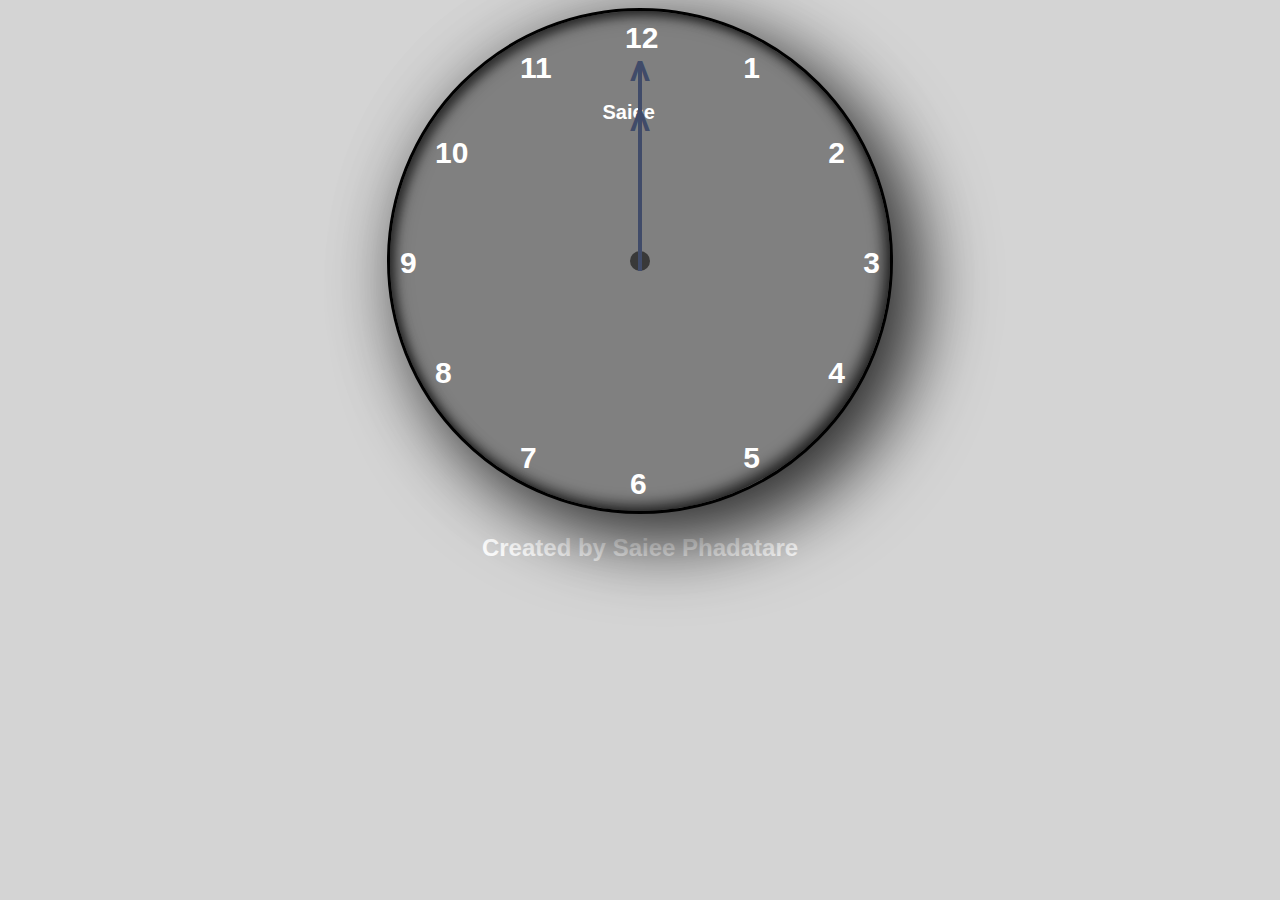
<file: index.html>
<html lang="en">
<head>
    <meta charset="UTF-8">
    <meta name="viewport" content="width=device-width, initial-scale=1.0">
    <title>Clock</title>
    <link rel="stylesheet" href="clock.css">
</head>
<body>
    <div class="clock-dial">
        <div class="point"></div>
        <div class="hour hour-1">1</div>
        <div class="hour hour-2">2</div>
        <div class="hour hour-3">3</div>
        <div class="hour hour-4">4</div>
        <div class="hour hour-5">5</div>
        <div class="hour hour-6">6</div>
        <div class="hour hour-7">7</div>
        <div class="hour hour-8">8</div>
        <div class="hour hour-9">9</div>
        <div class="hour hour-10">10</div>
        <div class="hour hour-11">11</div>
        <div class="hour hour-12">12</div>
        <div class="brand">Saiee</div>
        <div class="minute-hand-wrapper" id="minute-hand">
            <div class="minute-hand">
                <div class="hand"></div>
                <div class="arrow">V</div>
            </div>
        </div>
        <div class="hour-hand-wrapper" id="hour-hand">
            <div class="hour-hand">
                <div class="hand"></div>
                <div class="arrow">V</div>
            </div>
        </div>
        <div class="second-hand-wrapper" id="second-hand">
            <div class="second-hand">
                <div class="hand"></div>
            </div>
        </div>
    </div>
    <script src="clock.js"></script>

    <div class="me"> 
         <h2>Created by Saiee Phadatare</h2>
        </div>
</body>
</html>
</file>
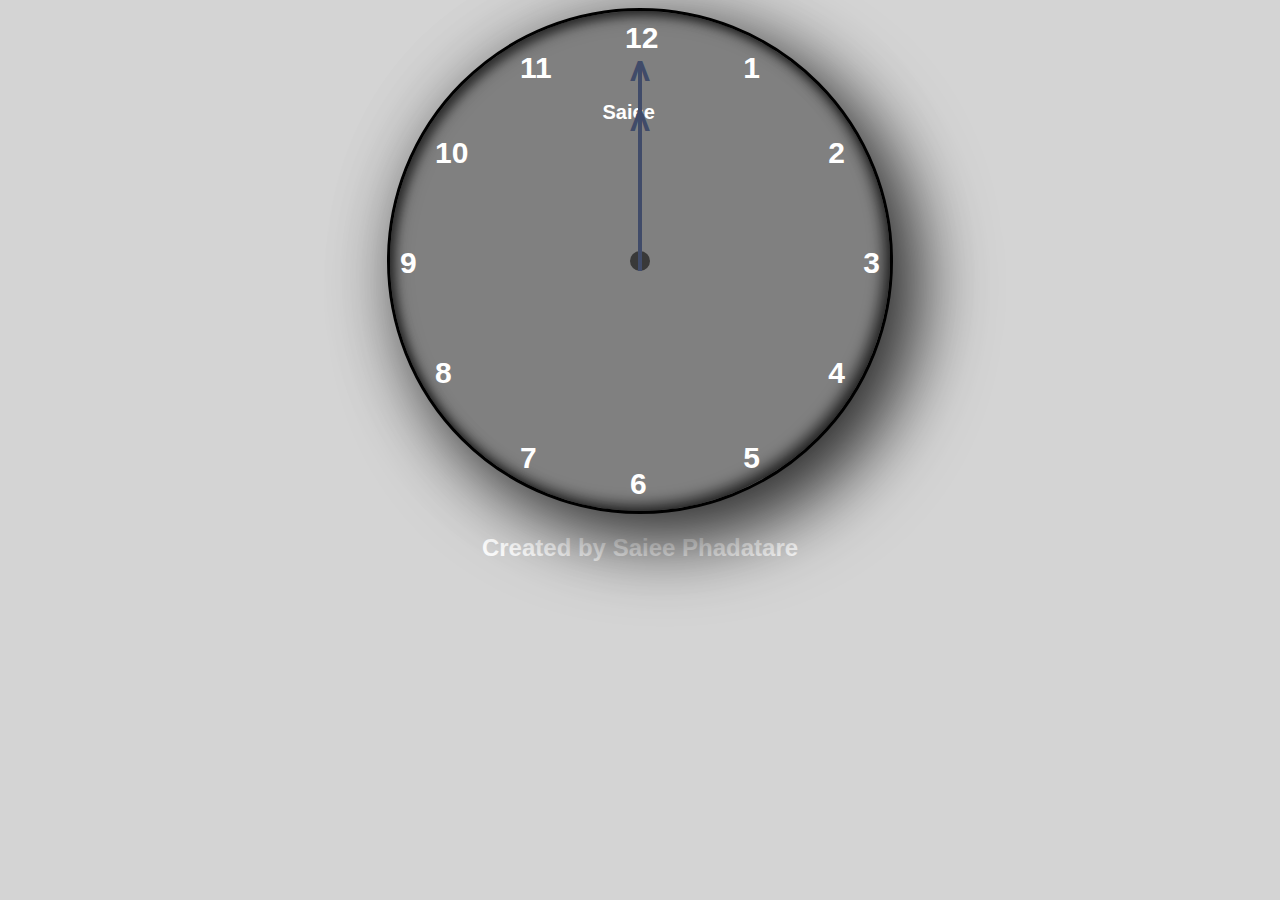
<file: clock.html>
<html lang="en">
<head>
    <meta charset="UTF-8">
    <meta name="viewport" content="width=device-width, initial-scale=1.0">
    <title>Clock</title>
    <link rel="stylesheet" href="clock.css">
</head>
<body>
    <div class="clock-dial">
        <div class="point"></div>
        <div class="hour hour-1">1</div>
        <div class="hour hour-2">2</div>
        <div class="hour hour-3">3</div>
        <div class="hour hour-4">4</div>
        <div class="hour hour-5">5</div>
        <div class="hour hour-6">6</div>
        <div class="hour hour-7">7</div>
        <div class="hour hour-8">8</div>
        <div class="hour hour-9">9</div>
        <div class="hour hour-10">10</div>
        <div class="hour hour-11">11</div>
        <div class="hour hour-12">12</div>
        <div class="brand">Saiee</div>
        <div class="minute-hand-wrapper" id="minute-hand">
            <div class="minute-hand">
                <div class="hand"></div>
                <div class="arrow">V</div>
            </div>
        </div>
        <div class="hour-hand-wrapper" id="hour-hand">
            <div class="hour-hand">
                <div class="hand"></div>
                <div class="arrow">V</div>
            </div>
        </div>
        <div class="second-hand-wrapper" id="second-hand">
            <div class="second-hand">
                <div class="hand"></div>
            </div>
        </div>
    </div>
    <script src="clock.js"></script>

    <div class="me"> 
         <h2>Created by Saiee Phadatare</h2>
        </div>
</body>
</html>
</file>
<file: clock.css>
body{
    font-family: Arial, Helvetica, sans-serif;
    background-color: rgb(212, 212, 212);
    color: #fff;
}

.clock-dial{
    width: 500px;
    height: 500px;
    border-radius: 50%;
    margin:  auto;
    position: relative;
    background-color: gray;
    border: 3px solid black;
    box-shadow: 25px 25px 75px rgba(0,0,0,0.75),
    10px 10px 70px rgba(0,0,0,0.25),
    inset 5px 5px 10px rgba(0,0,0,0.5),
    inset 5px 5px 20px rgba(0,0,0,0.2),
    inset -5px -5px 15px rgba(0,0,0,0.75);
}

.point{
    width: 20px;
    height: 20px;
    background-color: rgba(34, 34, 34, 0.75);
    border-radius: 50%;
    position: absolute;
    top: 240px;
    left: 240px;
}

.hour{
    font-size: 30px;
    font-weight: bold;
    position: absolute;
}

.hour-1{
    top: 40px;
    right: 130px;
}

.hour-2{
    top: 125px;
    right: 45px;
}

.hour-3{
    top: 235px;
    right: 10px;
}

.hour-4{
    top: 345px;
    right: 45px;
}

.hour-5{
    top: 430px;
    right: 130px;
}

.hour-6{
    bottom: 10px;
    left: 240px;
}

.hour-7{
    top: 430px;
    left: 130px;
}

.hour-8{
    top: 345px;
    left: 45px;
}

.hour-9{
    top: 235px;
    left: 10px;
}

.hour-10{
    top: 125px;
    left: 45px;
}

.hour-11{
    top: 40px;
    left: 130px;
}

.hour-12{
    top: 10px;
    left: 235px;
}

.brand{
    font-size: 20px;
    font-weight: bold;
    position: absolute;
    top: 90px;
    left: 42.5%;
}

.minute-hand-wrapper{
    width: 400px;
    height: 400px;
    position: absolute;
    top: 50px;
    left: 50px;
    border-radius: 50%;
}

.minute-hand{
    position: relative;
}

.minute-hand .hand{
    width: 4px;
    height: 190px;
    background-color: #404b69;
    position: absolute;
    left: 198px;
}

.minute-hand .arrow{
    font-size: 30px;
    font-weight: bold;
    color: #404b69;
    transform: rotate(180deg);
    position: absolute;
    left: 190px;
    top: -7px;
}

.hour-hand-wrapper{
    width: 300px;
    height: 400px;
    position: absolute;
    top: 100px;
    left: 100px;
    border-radius: 50%;
}

.hour-hand{
    position: relative;
}

.hour-hand .hand{
    width: 4px;
    height: 160px;
    background-color: #404b69;
    position: absolute;
    left: 148px;
}

.hour-hand .arrow{
    font-size: 30px;
    font-weight: bold;
    color: #404b69;
    transform: rotate(180deg);
    position: absolute;
    left: 140px;
    top: -7px;
}

.second-hand-wrapper{
    width: 350px;
    height: 350px;
    position: absolute;
    top: 75px;
    left: 75px;
    border-radius: 50%;
}

.second-hand{
    position: relative;
}

.second-hand .hand{
    width: 2px;
    height: 175px;
    background-color: #404b69;
    position: absolute;
    left: 174px;
    
}

.me{
    text-align: center;
}
</file>
